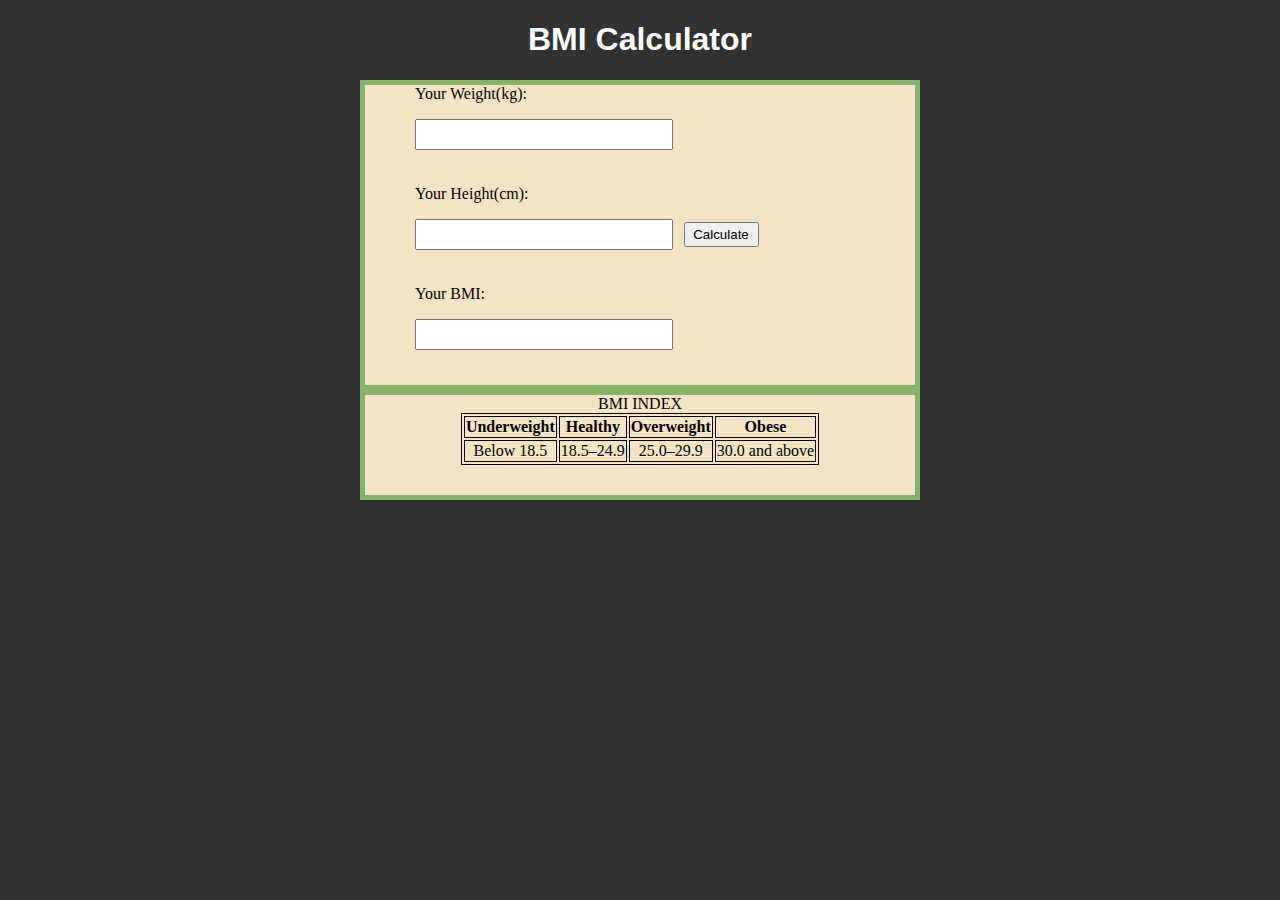
<file: BMICalculator/index.html>
<!DOCTYPE html>
<html lang="en">
<head>
    <meta charset="UTF-8">
    <meta name="viewport" content="width=device-width, initial-scale=1.0">
    <meta http-equiv="X-UA-Compatible" content="ie=edge">
    <link rel="stylesheet" href="style.css">
    <title></title>
</head>
<body>
    <h1>BMI Calculator</h1>
    <div id="container">
        <label for="weight-input" id="wlabel">Your Weight(kg):</label><input type="text" id="weight-input">
        <label for="height-input" id="hlabel">Your Height(cm):</label><input type="text" id="height-input">
        <button id="btn">Calculate</button>
        <label for="bmi-output" id="bmilabel">Your BMI:</label><input type="text" id="bmi-output">
    </div>
    <div id="table">
        <table>
            <caption>BMI INDEX</caption>
            <tr>
              <th>Underweight</th>
              <th>Healthy</th> 
              <th>Overweight</th>
              <th>Obese</th>
            </tr>
            <tr>
              <td>Below 18.5</td>
              <td>18.5–24.9</td>
              <td>25.0–29.9</td>
              <td>30.0 and above</td>
            </tr>
          </table>
    </div>
    <script src="main.js"></script>
</body>
</html>
</file>
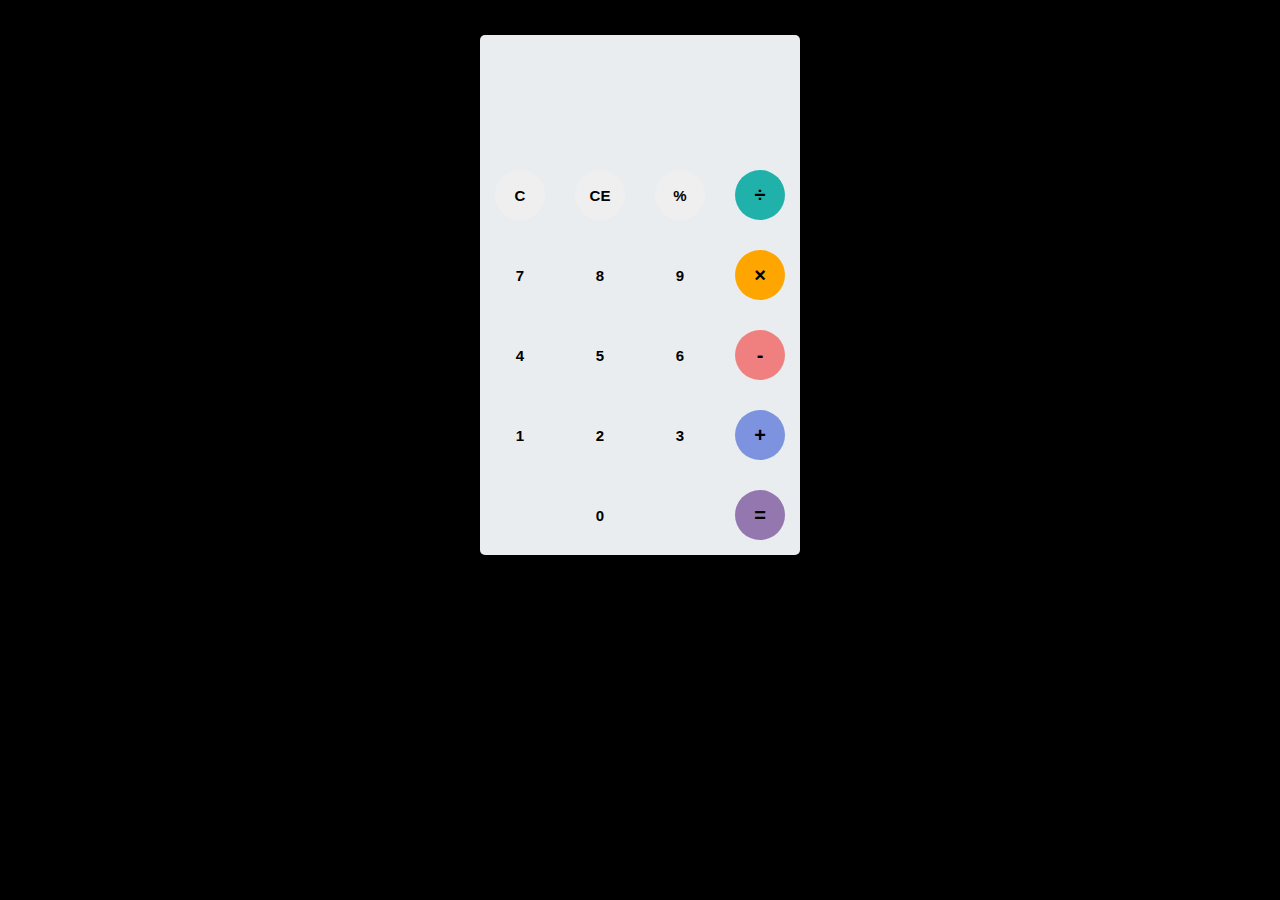
<file: Calculator/index.html>
<!DOCTYPE html>
<html>
	<head>
		<meta name="viewport" content="width=device-width, initial-scale=1.0">
		<link rel="stylesheet" type="text/css" href="style.css">
		<link href="https://fonts.googleapis.com/css?family=Open+Sans:600,700" rel="stylesheet">
		<title>A simple calculator</title>
	</head>
	<body>
		<div id="container">
			<div id="calculator">
				<div id="result">
					<div id="history">
						<p id="history-value"></p>
					</div>
					<div id="output">
						<p id="output-value"></p>
					</div>
				</div>
				<div id="keyboard">
					<button class="operator" id="clear">C</button>
					<button class="operator" id="backspace">CE</button>
					<button class="operator" id="%">%</button>
					<button class="operator" id="/">&#247;</button>
					<button class="number" id="7">7</button>
					<button class="number" id="8">8</button>
					<button class="number" id="9">9</button>
					<button class="operator" id="*">&times;</button>
					<button class="number" id="4">4</button>
					<button class="number" id="5">5</button>
					<button class="number" id="6">6</button>
					<button class="operator" id="-">-</button>
					<button class="number" id="1">1</button>
					<button class="number" id="2">2</button>
					<button class="number" id="3">3</button>
					<button class="operator" id="+">+</button>
					<button class="empty" id="empty"></button>
					<button class="number" id="0">0</button>
					<button class="empty" id="empty"></button>
					<button class="operator" id="=">=</button>
				</div>
			</div>
		</div>
		<script src="script.js"></script>
	</body>
</html>
</file>
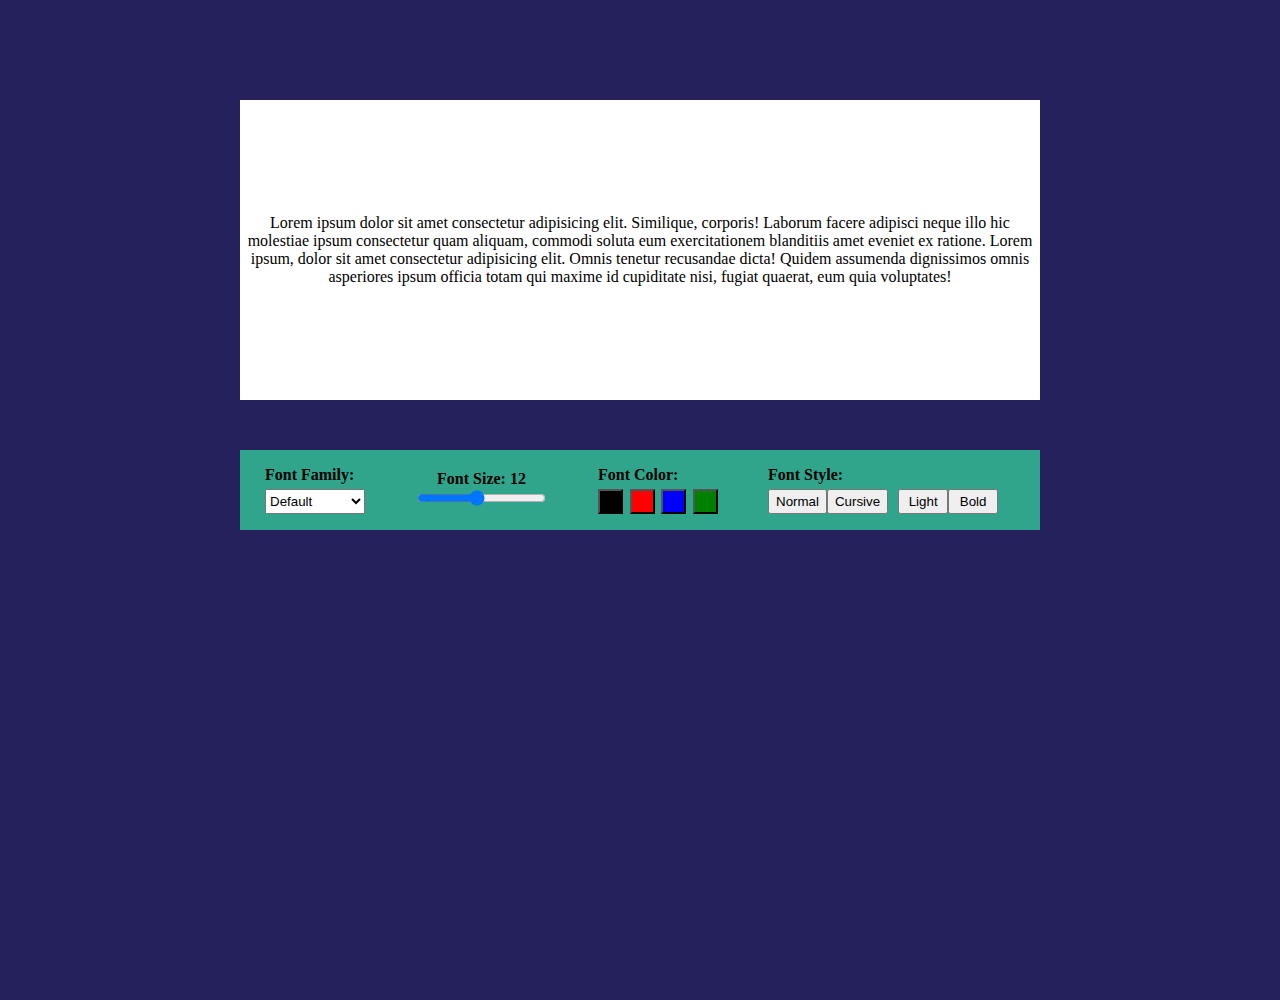
<file: Change-CSS/index.html>
<!DOCTYPE html>
<html lang="en">
<head>
    <meta charset="UTF-8">
    <meta name="viewport" content="width=device-width, initial-scale=1.0">
    <meta http-equiv="X-UA-Compatible" content="ie=edge">
    <link rel="stylesheet" href="style.css">
    <title>Document</title>
</head>
<body>
    <div id="container">
        <p id="paragraph">Lorem ipsum dolor sit amet consectetur adipisicing elit.
            Similique, corporis! Laborum facere adipisci neque illo hic molestiae
             ipsum consectetur quam aliquam, commodi soluta eum exercitationem 
             blanditiis amet eveniet ex ratione. Lorem ipsum, dolor sit amet consectetur 
             adipisicing elit. Omnis tenetur recusandae dicta! Quidem assumenda dignissimos
              omnis asperiores ipsum officia totam qui maxime id cupiditate nisi, fugiat 
              quaerat, eum quia voluptates!</p>
    </div>
    <div id="container-two">
        <div id="fontdiv">
        <label for="select" id="font-label">Font Family:</label>
        <select id="select" onchange="myFunction()">
            <option value="default">Default</option>
            <option value="arial">Arial</option>
            <option value="cambria">Cambria</option>
            <option value="monospace">Monospace</option>
            <option value="georgia">Georgia</option>
        </select>
        </div>

        <div id="fontsize">
            <p>Font Size: <span id="size"></span></p>
            <input type="range" min="1" max="25" value="12" id="range-slider">
        </div>

        <div id="fontcolor">
            <p>Font Color:</p>
            <div id="colors">
                <button id="black"></button>
                <button id="red"></button>
                <button id="blue"></button>
                <button id="green"></button>
            </div>
        </div>

        <div id="fontstyle">
            <p>Font Style:</p>
            <div id="div-style">
                <button id="normal">Normal</button><button id="cursive">Cursive</button><button id="light">Light</button><button id="bold">Bold</button>
            </div>
        </div>
    </div>
    <script src="main.js"></script>
</body>
</html>
</file>
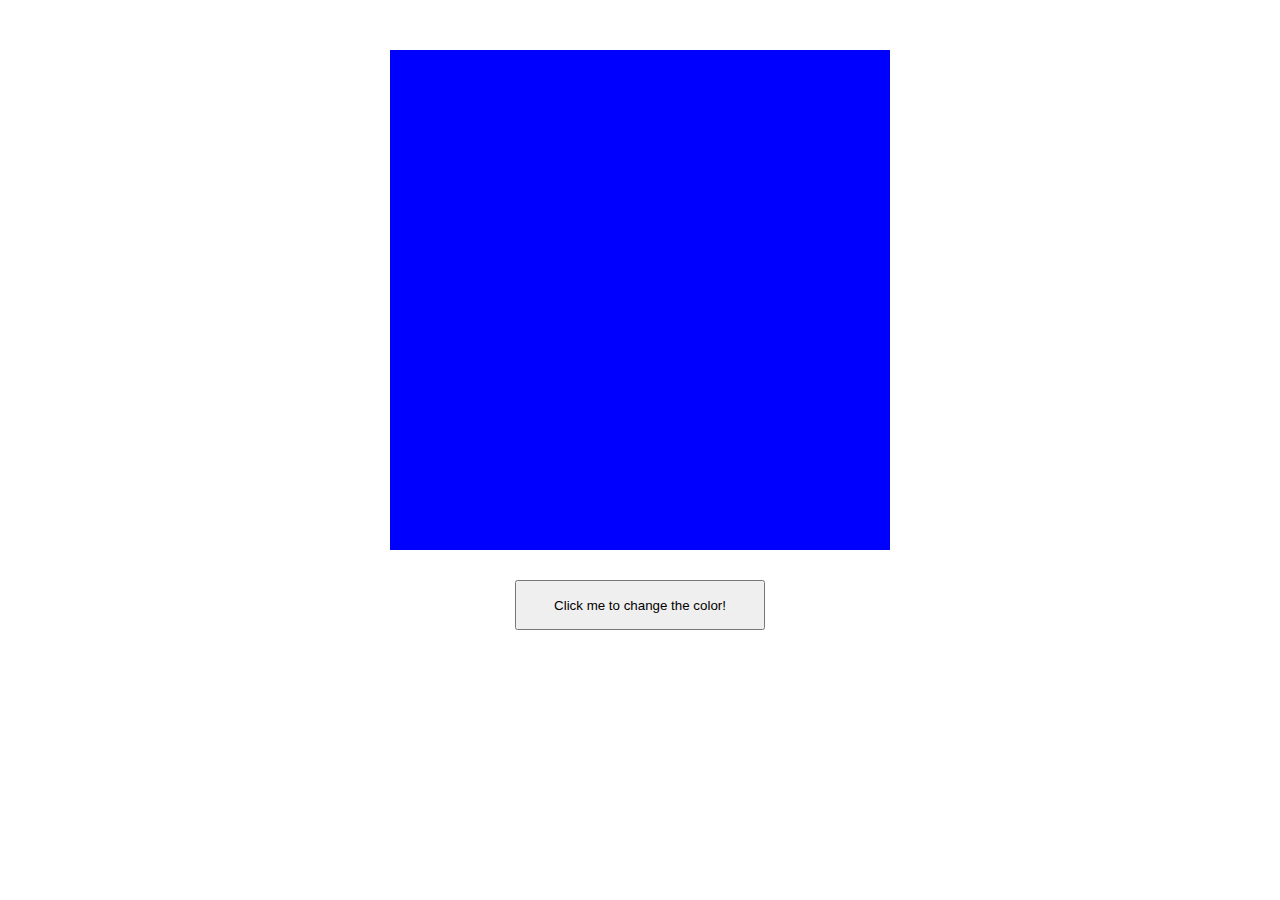
<file: ChangeColor/index.html>
<!DOCTYPE html>
<html lang="en">
<head>
    <meta charset="UTF-8">
    <meta name="viewport" content="width=device-width, initial-scale=1.0">
    <meta http-equiv="X-UA-Compatible" content="ie=edge">
    <link rel="stylesheet" href="style.css">
    <title>Change background color on Click</title>
</head>
<body>
    <div id="container">
    </div>
    <button id="button">Click me to change the color!</button>

    <script src="main.js"></script>
</body>
</html>
</file>
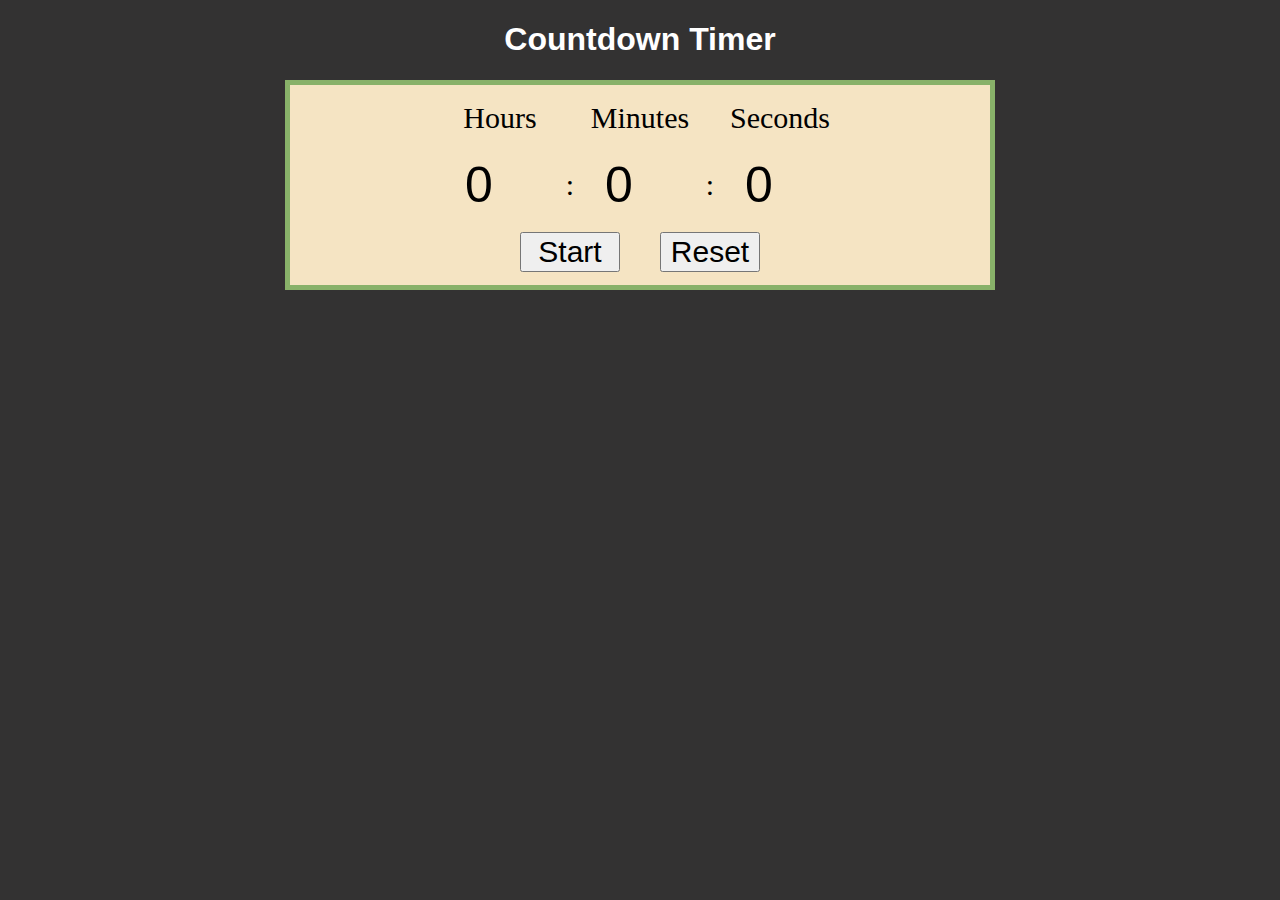
<file: CountDown/index.html>
<!DOCTYPE html>
<html lang="en">
<head>
    <meta charset="UTF-8">
    <meta name="viewport" content="width=device-width, initial-scale=1.0">
    <meta http-equiv="X-UA-Compatible" content="ie=edge">
    <link rel="stylesheet" href="style.css">
    <title>Countdown Timer</title>
</head>
<body>
    <h1>Countdown Timer</h1>
    <div id="container">
        <p id="hour-label" class="label">Hours</p><p id="min-label" class="label">Minutes</p><p id="sec-label" class="label">Seconds</p>
        <input id="hour" type="number" max="99" min="0" value="0" class="time"><p id="p1" class="semicolon">:</p><input id="minute" type="number" max="60" min="0" value="0" class="time"><p id="p2" class="semicolon">:</p><input id="sec" type="number" max="60" min="0" value="0" class="time">
        <button id="start" class="btn">Start</button>
        <button id="reset" class="btn">Reset</button>
    </div>
    <script src="main.js"></script>
</body>
</html>
</file>
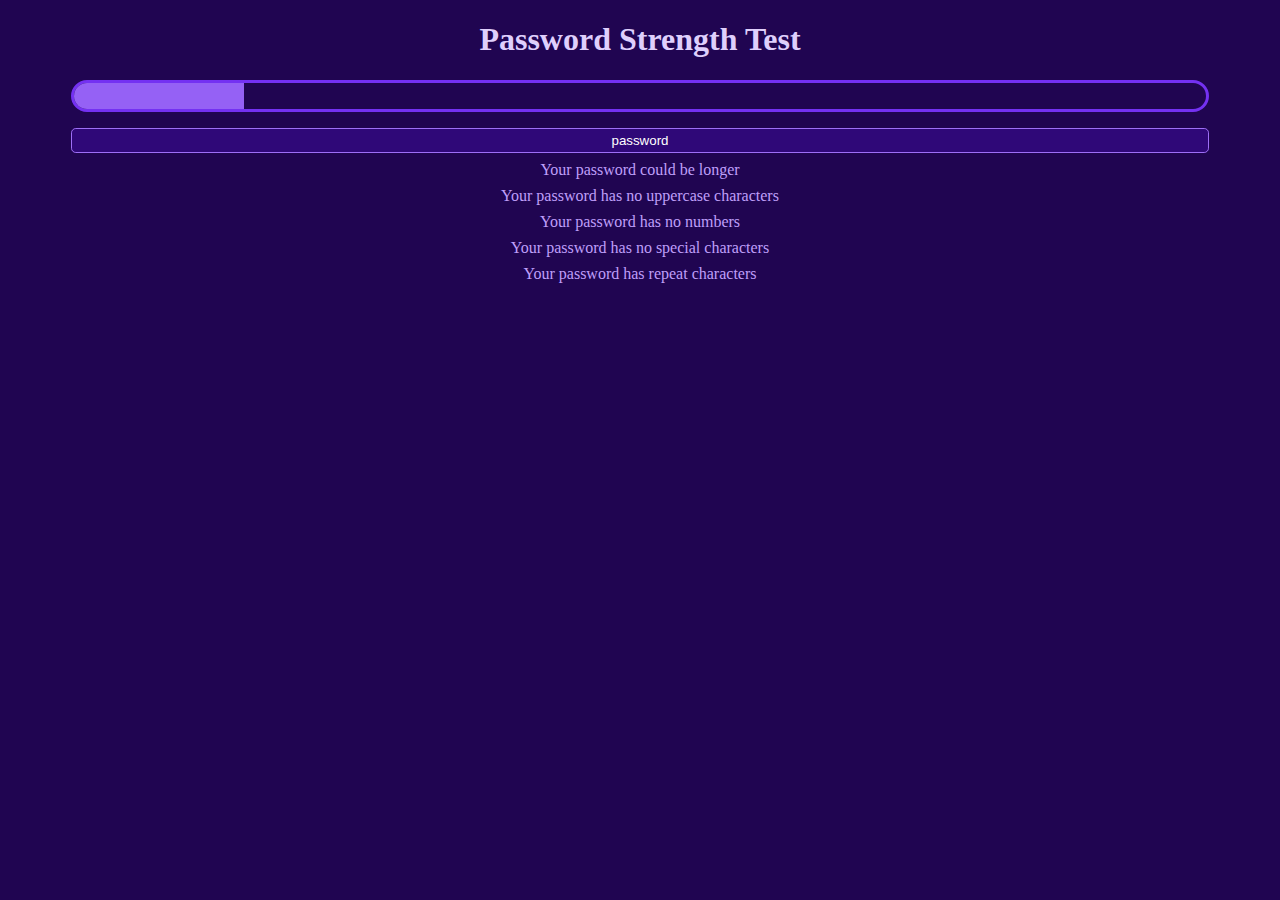
<file: PASSWORD-STRENT-CHECKER/index.html>
<!DOCTYPE html>
<html lang="en">
<head>
  <meta charset="UTF-8">
  <meta name="viewport" content="width=device-width, initial-scale=1.0">
  <meta http-equiv="X-UA-Compatible" content="ie=edge">
  <title>Password Strength</title>
  <style>
    *::before, *::after, * {
      box-sizing: border-box;
    }

    body {
      background-color: hsl(261, 88%, 17%);
      color: hsl(261, 88%, 90%);
      text-align: center;
    }

    .strength-meter {
      position: relative;
      height: 2rem;
      width: 90%;
      border: 3px solid hsl(261, 88%, 57%);
      border-radius: 1rem;
      margin: 0 auto;
      overflow: hidden;
    }

    .strength-meter::before {
      content: '';
      position: absolute;
      left: 0;
      height: 100%;
      width: calc(1% * var(--strength, 0));
      background-color: hsl(261, 88%, 67%);

      transition: width 200ms;
    }

    .password-input {
      margin-top: 1rem;
      width: 90%;
      padding: .25rem .75rem;
      background-color: hsl(261, 88%, 25%);
      color: white;
      border: 1px solid hsl(261, 88%, 57%);
      outline: none;
      text-align: center;
      border-radius: .3rem;
    }

    .password-input:focus {
      border-color: hsl(261, 88%, 70%);
    }

    .reasons > * {
      margin-top: .5rem;
      color: hsl(261, 88%, 80%);
    }
  </style>
  <script src="script.js" defer></script>
</head>
<body>
  <h1>Password Strength Test</h1>
  <div class="strength-meter" id="strength-meter"></div>
  <input class="password-input" id="password-input" value="password" type="text" autofocus aria-laballedby="password">
  <div id="reasons" class="reasons"></div>
</body>
</html>
</file>
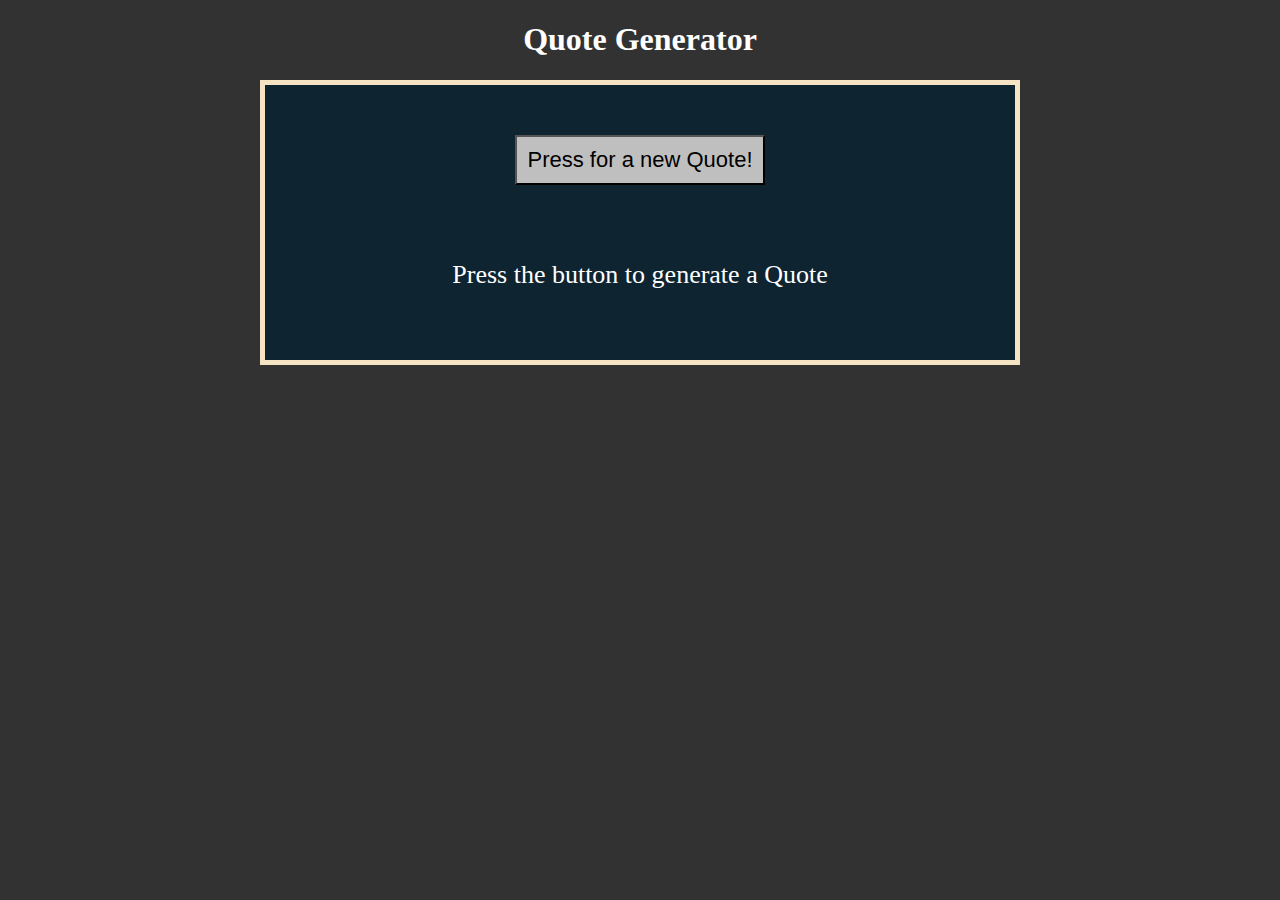
<file: Random-Quote-Generator-master/index.html>
<!DOCTYPE html>
<html lang="en">
<head>
    <meta charset="UTF-8">
    <meta name="viewport" content="width=device-width, initial-scale=1.0">
    <meta http-equiv="X-UA-Compatible" content="ie=edge">
    <link rel="stylesheet" href="style.css">
    <title>Quote Generator</title>
</head>
<body> 
    <h1>Quote Generator</h1>
    <div id="container">
        <button id="btn">Press for a new Quote!</button>
        <div id="output">Press the button to generate a Quote</div>
    </div>
    <script src="main.js"></script>
</body>
</html>
</file>
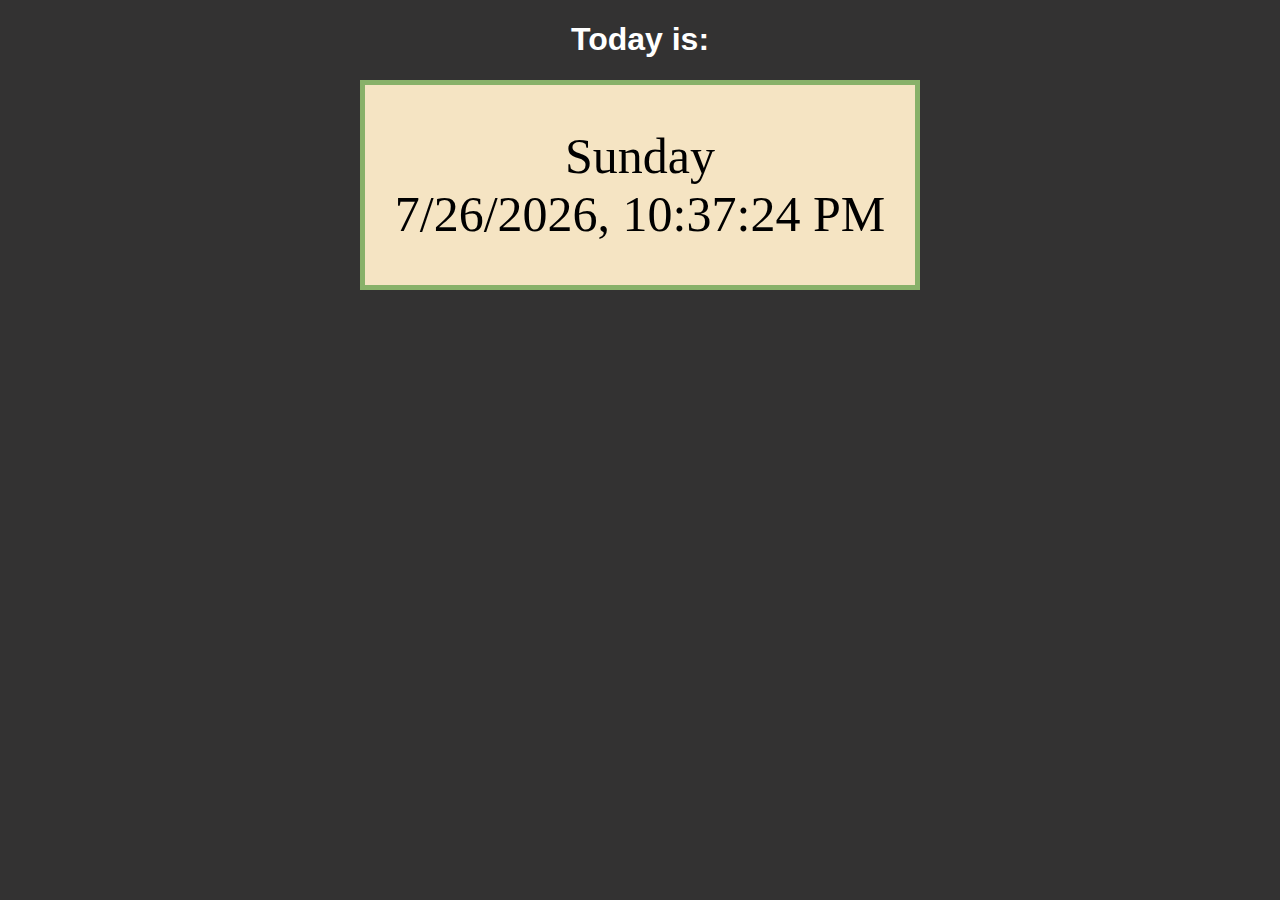
<file: ShowDayTime/index.html>
<!DOCTYPE html>
<html lang="en">
<head>
    <meta charset="UTF-8">
    <meta name="viewport" content="width=device-width, initial-scale=1.0">
    <meta http-equiv="X-UA-Compatible" content="ie=edge">
    <link rel="stylesheet" href="style.css">
    <title>Show Day of the Week</title>
</head>
<body>
    <h1>Today is:</h1>
    <div id="container">
        <div id="output">Monday</div>
        <div id="date">54325</div>
    </div>
    <script src="main.js"></script>
</body>
</html>
</file>
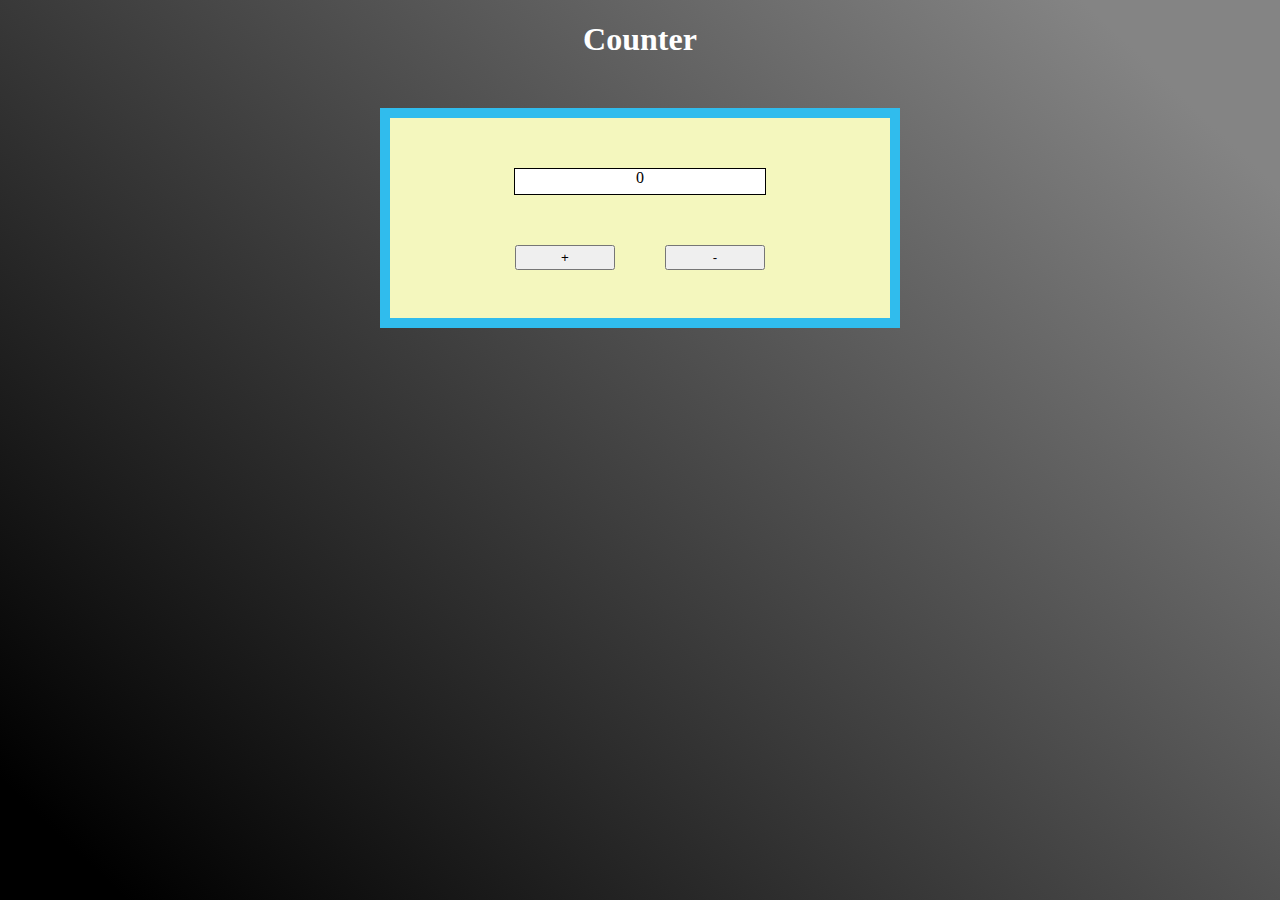
<file: SimpleCounter/index.html>
<!DOCTYPE html>
<html lang="en">
<head>
    <meta charset="UTF-8">
    <meta name="viewport" content="width=device-width, initial-scale=1.0">
    <meta http-equiv="X-UA-Compatible" content="ie=edge">
    <link rel="stylesheet" href="style.css">
    <title>Counter</title>
</head>
<body>
    <h1>Counter</h1>
    <div id="container">
        <div id="number">0</div>
        <button id="increment">+</button><button id="decrement">-</button>
    </div>
    <script src="main.js"></script>
</body>
</html>
</file>
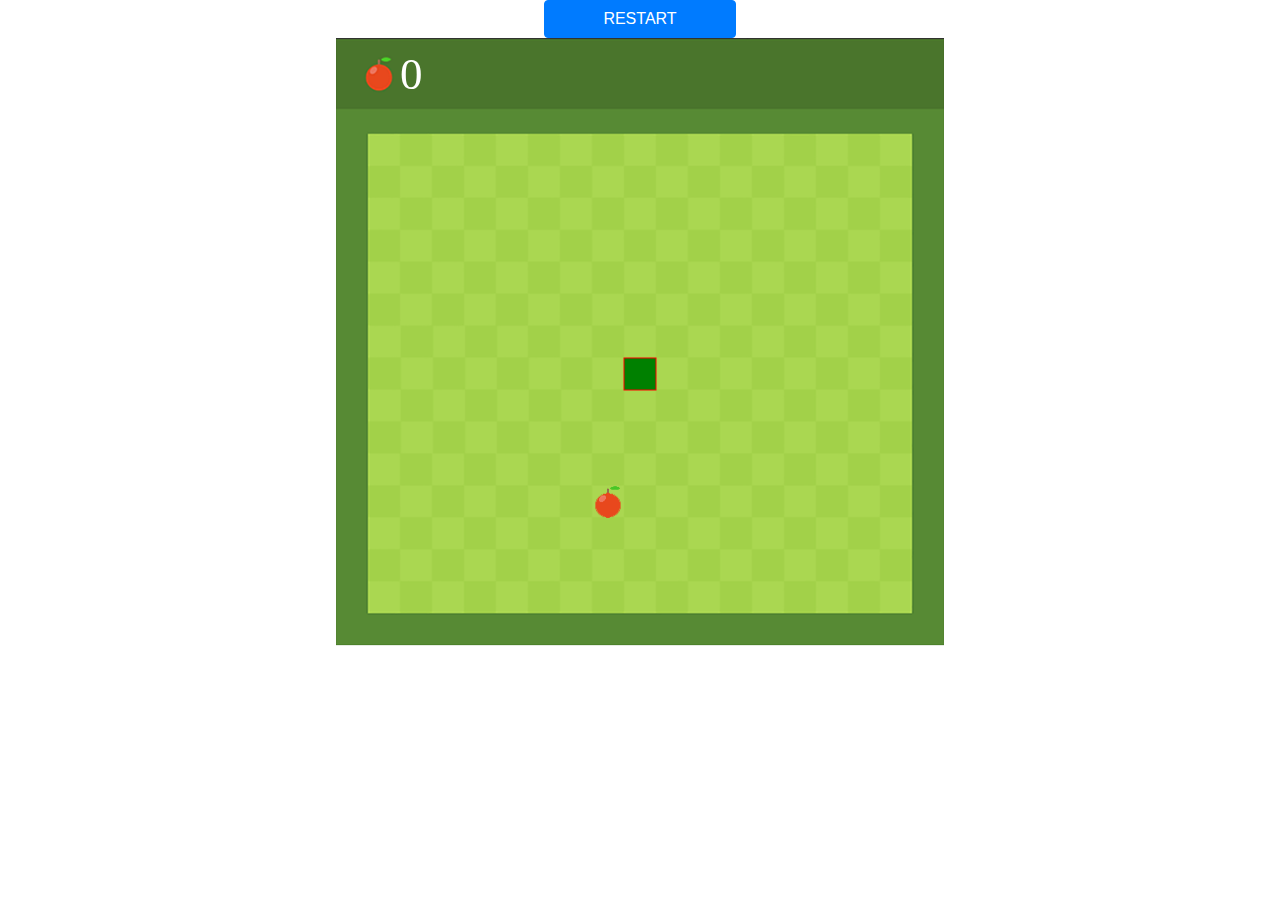
<file: Snake-game-part2/index.html>
<!DOCTYPE html>
<html lang="en">
  <head>
    <meta charset="UTF-8" />
    <meta name="viewport" content="width=device-width, initial-scale=1.0" />
    
    <link
    rel="stylesheet"
    href="https://maxcdn.bootstrapcdn.com/bootstrap/4.5.2/css/bootstrap.min.css"
  />
  <script src="https://ajax.googleapis.com/ajax/libs/jquery/3.5.1/jquery.min.js"></script>
  <script src="https://cdnjs.cloudflare.com/ajax/libs/popper.js/1.16.0/umd/popper.min.js"></script>
  <script src="https://maxcdn.bootstrapcdn.com/bootstrap/4.5.2/js/bootstrap.min.js"></script>
    <title>Snake Game</title>
    <style>
      canvas {
        display: block;
        margin: 0 auto;
      }
    </style>
  </head>
  <body>
      
  <!-- IT REFRESHS THE PAGE TO START IT AGAIN-->
    <a onclick="myreload()" class="btn btn-primary" style="display: block; margin: auto; width: 15vw;"> RESTART</a>
  <canvas id="snake" width="608" height="608"></canvas>
  <script src="snake.js"></script>


  </body>
</html>
</file>
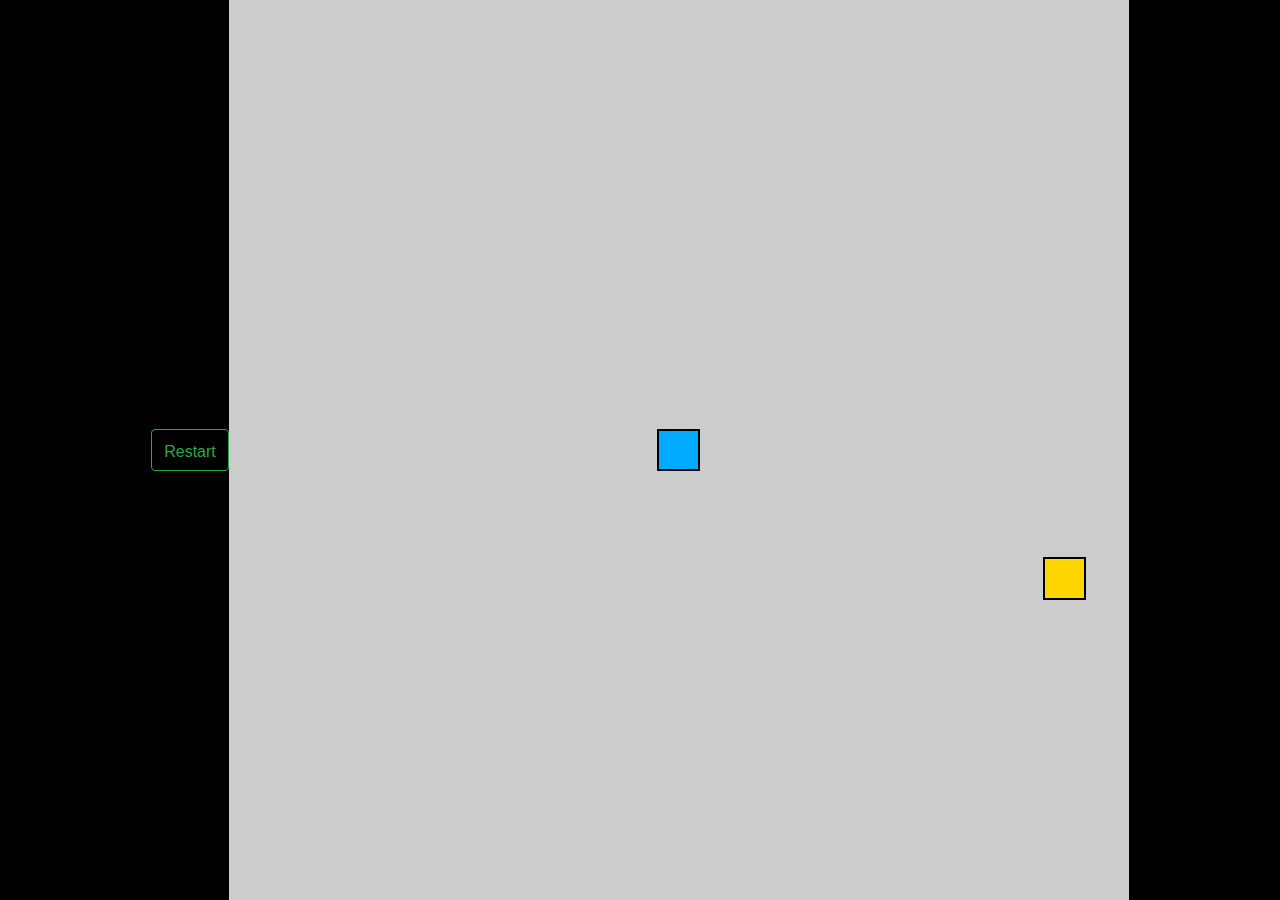
<file: SNAKE-GAME/index.html>
<!DOCTYPE html>
<html lang="en">
<head>


  <meta charset="UTF-8">
  <link
  rel="stylesheet"
  href="https://maxcdn.bootstrapcdn.com/bootstrap/4.5.2/css/bootstrap.min.css"
/>
<script src="https://ajax.googleapis.com/ajax/libs/jquery/3.5.1/jquery.min.js"></script>
<script src="https://cdnjs.cloudflare.com/ajax/libs/popper.js/1.16.0/umd/popper.min.js"></script>
<script src="https://maxcdn.bootstrapcdn.com/bootstrap/4.5.2/js/bootstrap.min.js"></script>
</head>
  <meta name="viewport" content="width=device-width, initial-scale=1.0">
  <meta http-equiv="X-UA-Compatible" content="ie=edge">
  <title>Snake</title>
  <link rel="stylesheet" href="style.css">
  <script src="game.js" defer type="module"></script>
</head>
<body>
  <button class="btn btn-outline-success my-2 my-sm-0"style="padding-top:10px ;" onclick="myReload()">Restart</button>
  <div id="game-board"></div>
  <!-- <a href=""><button>BACK</button></a> -->
  
  <script>
      function myReload(){
    location.reload()
  }
  </script>
</body>
</html>
</file>
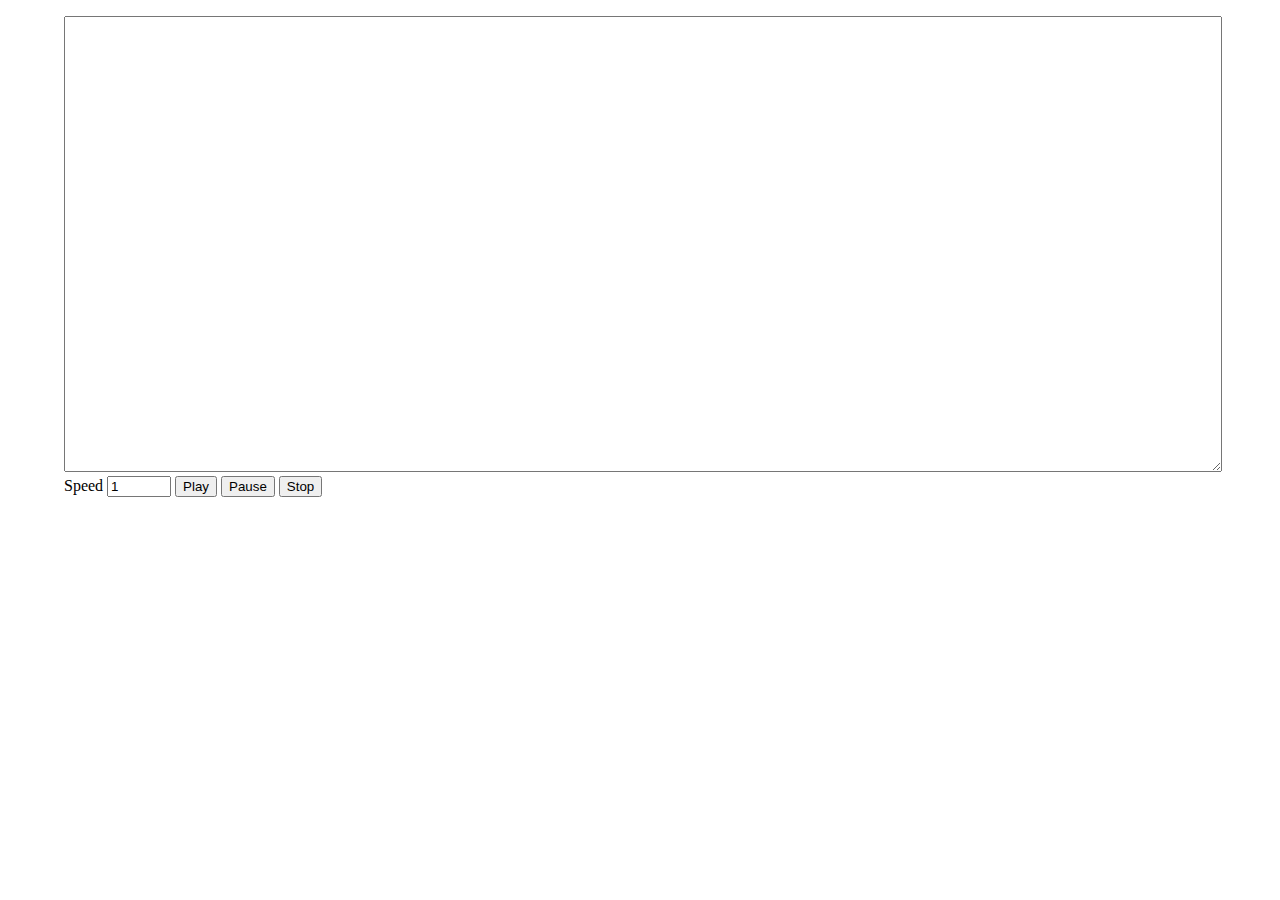
<file: TEXT-TO-SPEECH/index.html>
<!DOCTYPE html>
<html lang="en">
<head>
  <meta charset="UTF-8">
  <meta name="viewport" content="width=device-width, initial-scale=1.0">
  <meta http-equiv="X-UA-Compatible" content="ie=edge">
  <title>Document</title>
  <link rel="stylesheet" href="style.css">
  <script src="script.js" defer></script>
</head>
<body>
  <textarea id="text"></textarea>
  <label for="speed">Speed</label>
  <input type="number" name="spee" id="speed" min=".5" max="3" step=".5" value="1">
  <button id="play-button">Play</button>
  <button id="pause-button">Pause</button>
  <button id="stop-button">Stop</button>
</body>
</html>
</file>
<file: BMICalculator/style.css>
html {
    background-color: #333232;
    height: 100%;
}

h1 {
    color: white;
    font-family: Arial, Helvetica, sans-serif;
    text-align: center;
}

#container {
    height: 300px;
    width: 550px;
    background-color: #F5E4C3;
    display: grid;
    grid-template-columns: 50px 1fr 1fr 1fr 50px;
    grid-template-rows: 100px 1fr 1fr;
    margin: 0 auto;
    border: 5px solid #88B169;
}

#weight-input{
    height: 25px;
    width: 250px;
    grid-column-start: 2;
    grid-column-end: 3;
    grid-row-start: 1;
    grid-row-end: 1;
    align-self: center;
}
#wlabel {
    grid-column-start: 2;
    grid-column-end: 3;
    grid-row-start: 1;
    grid-row-end: 1;
}


#height-input{
    height: 25px;
    width: 250px;
    grid-column-start: 2;
    grid-column-end: 3;
    grid-row-start: 2;
    grid-row-end: 2;
    align-self: center;
}
#hlabel {
    grid-column-start: 2;
    grid-column-end: 3;
    grid-row-start: 2;
    grid-row-end: 2;
}


#bmi-output {
    height: 25px;
    width: 250px;
    grid-column-start: 2;
    grid-column-end: 3;
    grid-row-start: 3;
    grid-row-end: 3;
    align-self: center;
}
#bmilabel {
    grid-column-start: 2;
    grid-column-end: 3;
    grid-row-start: 3;
    grid-row-end: 3;
}

#btn {
    height: 25px;
    width: 75px;
    grid-column-start: 3;
    grid-column-end: 3;
    grid-row-start: 2;
    grid-row-end: 2;
    align-self: center;
    justify-self: center;
}

#table {
    height: 100px;
    width: 550px;
    background-color: #F5E4C3;
    margin: 0 auto;
    border: 5px solid #88B169;
}

table, th, td {
    margin: auto;
    text-align: center;
    border: 1px solid black;
}
</file>
<file: Calculator/style.css>
body{
	font-family: 'Open Sans',sans-serif;
	background-color: black;
}
#container{
	width: 1000px;
	height: 550px;
	background-image: linear-gradient(rgba(0,0,0,0.3),rgba(0,0,0,0.3));
	margin: 20px auto;
	display: flex;	
	justify-content: center;
	align-items: center;
	
}
#calculator{
	width: 320px;
	height: 520px;
	background-color: #eaedef;
	margin: 0 auto;
	top: 20px;
	/* position: relative; */
	border-radius: 5px;
	box-shadow: 0 4px 8px 0 rgba(0, 0, 0, 0.2), 0 6px 20px 0 rgba(0, 0, 0, 0.19);
}
#result{
	height: 120px;
}
#history{
	text-align: right;
	height: 20px;
	margin: 0 20px;
	padding-top: 20px;
	font-size: 15px;
	color: #919191;
}
#output{
	text-align: right;
	height: 60px;
	margin: 10px 20px;
	font-size: 30px;
}
#keyboard{
	height: 400px;
}
.operator, .number, .empty{
	width: 50px;
	height: 50px;
	margin: 15px;
	float: left;
	border-radius: 50%;
	border-width: 0;
	font-weight: bold;
	font-size: 15px;
}
.number, .empty{
	background-color: #eaedef;
}
.number, .operator{
	cursor: pointer;
}
.operator:active, .number:active{
	font-size: 13px;
}
.operator:focus, .number:focus, .empty:focus{
	outline: 0;
}
button:nth-child(4){
	font-size: 20px;
	background-color: #20b2aa;
}
button:nth-child(8){
	font-size: 20px;
	background-color: #ffa500;
}
button:nth-child(12){
	font-size: 20px;
	background-color: #f08080;
}
button:nth-child(16){
	font-size: 20px;
	background-color: #7d93e0;
}
button:nth-child(20){
	font-size: 20px;
	background-color: #9477af;
}
</file>
<file: Change-CSS/style.css>
html, body {
    height: 100%;
    margin: 0 auto;
    background-color: rgb(37, 33, 92);
}

#container {
    margin: 100px auto;
    height: 300px;
    width: 800px;
    background-color: white;
    display: grid;
}

#paragraph {
    text-align: center;
    align-self: center;
    padding: 0;
    margin: 0;
}

#container-two {
    margin: -50px auto;
    height: 80px;
    width: 800px;
    background-color: rgb(49, 165, 140);
    display: flex;
}

/*font family*/
#fontdiv {
    align-self: center;
    display: flex;
    flex-direction: column;
    margin-left: 25px;
}
#font-label {
    font-weight: bold;
    padding-bottom: 5px;
}
#select {
    height: 25px;
    width: 100px;
}

/*Size*/
#fontsize {
    align-self: center;
    margin-left: 50px;
}

#fontsize p {
    margin: 0;
    text-align: center;
    font-weight: bold;
}

/*Font Color*/
#fontcolor {
    align-self: center;
    margin-left: 50px;
    display: flex;
    flex-direction: column;
}
#fontcolor p {
    font-weight: bold;
    padding: 0;
    padding-bottom: 5px;
    margin: 0;
}

#colors {
    display: flex;
    height: 25px;
    width: 120px;
    justify-content: space-between;
}
#black {
    background-color: black;
    height: 25px;
    width: 25px;
}
#red {
    background-color: red;
    height: 25px;
    width: 25px;
}
#blue {
    background-color: blue;
    height: 25px;
    width: 25px;
}
#green {
    background-color: green;
    height: 25px;
    width: 25px;
}

/*Font weight*/
#fontstyle {
    align-self: center;
    margin-left: 50px;
    display: flex;
    flex-direction: column;
}

#fontstyle p {
    font-weight: bold;
    margin: 0;
    padding: 0;
    padding-bottom: 5px;
}

#div-style {
    display: flex;
    flex-direction: row;   
}

#light {
    height: 25px;
    width: 50px;
    margin-left: 10px;
}
#bold {
    height: 25px;
    width: 50px;
}
</file>
<file: ChangeColor/style.css>
#container {
    margin: auto;
    height: 500px;
    width: 500px;
    margin-top: 50px;
    background-color: blue;
}

#button {
    display: block;
    margin: auto;
    margin-top: 30px;
    width: 250px;
    height: 50px;
}
</file>
<file: CountDown/style.css>
html {
    background-color: #333232;
    height: 100%;
}

h1 {
    color: white;
    font-family: Arial, Helvetica, sans-serif;
    text-align: center;
}

#container {
    height: 200px;
    width: 700px;
    background-color: #F5E4C3;
    margin: 0 auto;
    border: 5px solid #88B169;

    display: grid;
    grid-template-columns: repeat(5, 1fr);
    grid-template-rows: repeat(3, 1fr);
}

/*label*/
.label {
    margin: 0;

    justify-self: center;
    align-self: center;
    font-size: 30px;
}

#hour-label {
    grid-area: 1 / 2 / 1 / 3;
}

#min-label {
    grid-area: 1 / 3 / 1 / 4;
}

#sec-label {
    grid-area: 1 / 4 / 1 / 5;
}

/*times*/
.time {
    justify-self: center;
    align-self: center;

    border: none;
    background-color: #ffffff00;
    font-size: 50px;
    width: 70px;
    height: 50px;
}

#hour {
    grid-area: 2 / 2 / 2 / 3;
}

.semicolon {
    justify-self: center;
    align-self: center;

    font-size: 30px;
    margin: 0;
}
#p1 {
    grid-area: 2 / 2 / 2 / 4;
}

#minute {
    grid-area: 2 / 3 / 2 / 4;
}

#p2 {
    grid-area: 2 / 3 / 2 / 5;
}

#sec {
    grid-area: 2 / 4 / 2 / 5;
}

/*buttons*/

.btn {
    align-self: center;
    
    width: 100px;
    height: 40px;

    font-size: 30px;
    justify-self: center;
}

#start {
    grid-area: 3 / 2 / 3 / 4;
}

#reset {
    grid-area: 3 / 3 / 3 / 5;
}
</file>
<file: Random-Quote-Generator-master/style.css>
body {
    background-color: #333232;
}

#container {
    background-color: #0E2431;
    border: 5px solid #F5E4C3;
    height: 275px;
    width: 750px;
    margin: auto;
    text-align: center;
}

h1 {
    text-align: center;
    color: white;
}

#btn {
    margin: 50px auto;
    height: 50px;
    width: 250px;
    font-size: 22px;
    background-color: rgb(192, 191, 191);

}

#output {
    margin: 25px auto;
    font-size: 26px;
    color: white;
}
#btn:hover{
    cursor: pointer;
}
</file>
<file: ShowDayTime/style.css>
html {
    background-color: #333232;
    height: 100%;
}

h1 {
    color: white;
    font-family: Arial, Helvetica, sans-serif;
    text-align: center;
}

#container {
    height: 200px;
    width: 550px;
    background-color: #F5E4C3;
    display: flex;
    flex-direction: column;
    margin: 0 auto;
    justify-content: center;
    align-items: center;
    align-content: center;
    border: 5px solid #88B169;
}

#output {
    font-size: 50px;
    text-align: center;
}

#date {
    font-size: 50px;
    text-align: center;
}
</file>
<file: SimpleCounter/style.css>
html {
    height: 100%;
}

body {
    /*background-color: #333232;*/
    background-color: #848484;
    background: linear-gradient(223.88deg, #848484 8.89%, #000000 94.31%) no-repeat;
    /* W3C, IE 10+/ Edge, Firefox 16+, Chrome 26+, Opera 12+, Safari 7+ */
    height: 100%;
    margin: 0;
    background-repeat: no-repeat;
    background-attachment: fixed;
    overflow: hidden;
}




#container {
    height: 200px;
    width: 500px;
    border: 10px solid #30BCED;
    margin: auto;
    margin-top: 50px;
    background-color: #F4F7BE;
}

h1 {
    text-align: center;
    color: white;
}

#number {
    height: 25px;
    width: 250px;
    margin: auto;
    margin-top: 50px;
    border: 1px solid black;
    text-align: center;
    background-color: white;
}


#increment {
    height: 25px;
    width: 100px;
    margin-top: 50px;
    margin-left: 125px;
}

#decrement {
    height: 25px;
    width: 100px;
    margin-top: 50px;
    margin-left: 50px;
}
</file>
<file: SNAKE-GAME/style.css>
body 
{
  height: 100vh;
  width: 100vw;
  display: flex;
  justify-content: center;
  align-items: center;
  margin: 0;
  background-color: black;
}

#game-board 
{
  background-color: #ccc;
  width: 100vmin;
  height: 100vmin;
  display: grid;
  grid-template-rows: repeat(21, 1fr);
  grid-template-columns: repeat(21, 1fr);
}

.snake 
{
  background-color: hsl(200, 100%, 50%);
  border: 0.25vmin solid black;
}

.food 
{
  background-color: hsl(50, 100%, 50%);
  border: 0.25vmin solid black;
}
</file>
<file: TEXT-TO-SPEECH/style.css>
body 
{
  width: 90%;
  margin: 0 auto;
  margin-top: 1rem;
}

#text 
{
  width: 100%;
  height: 50vh;
}
</file>
